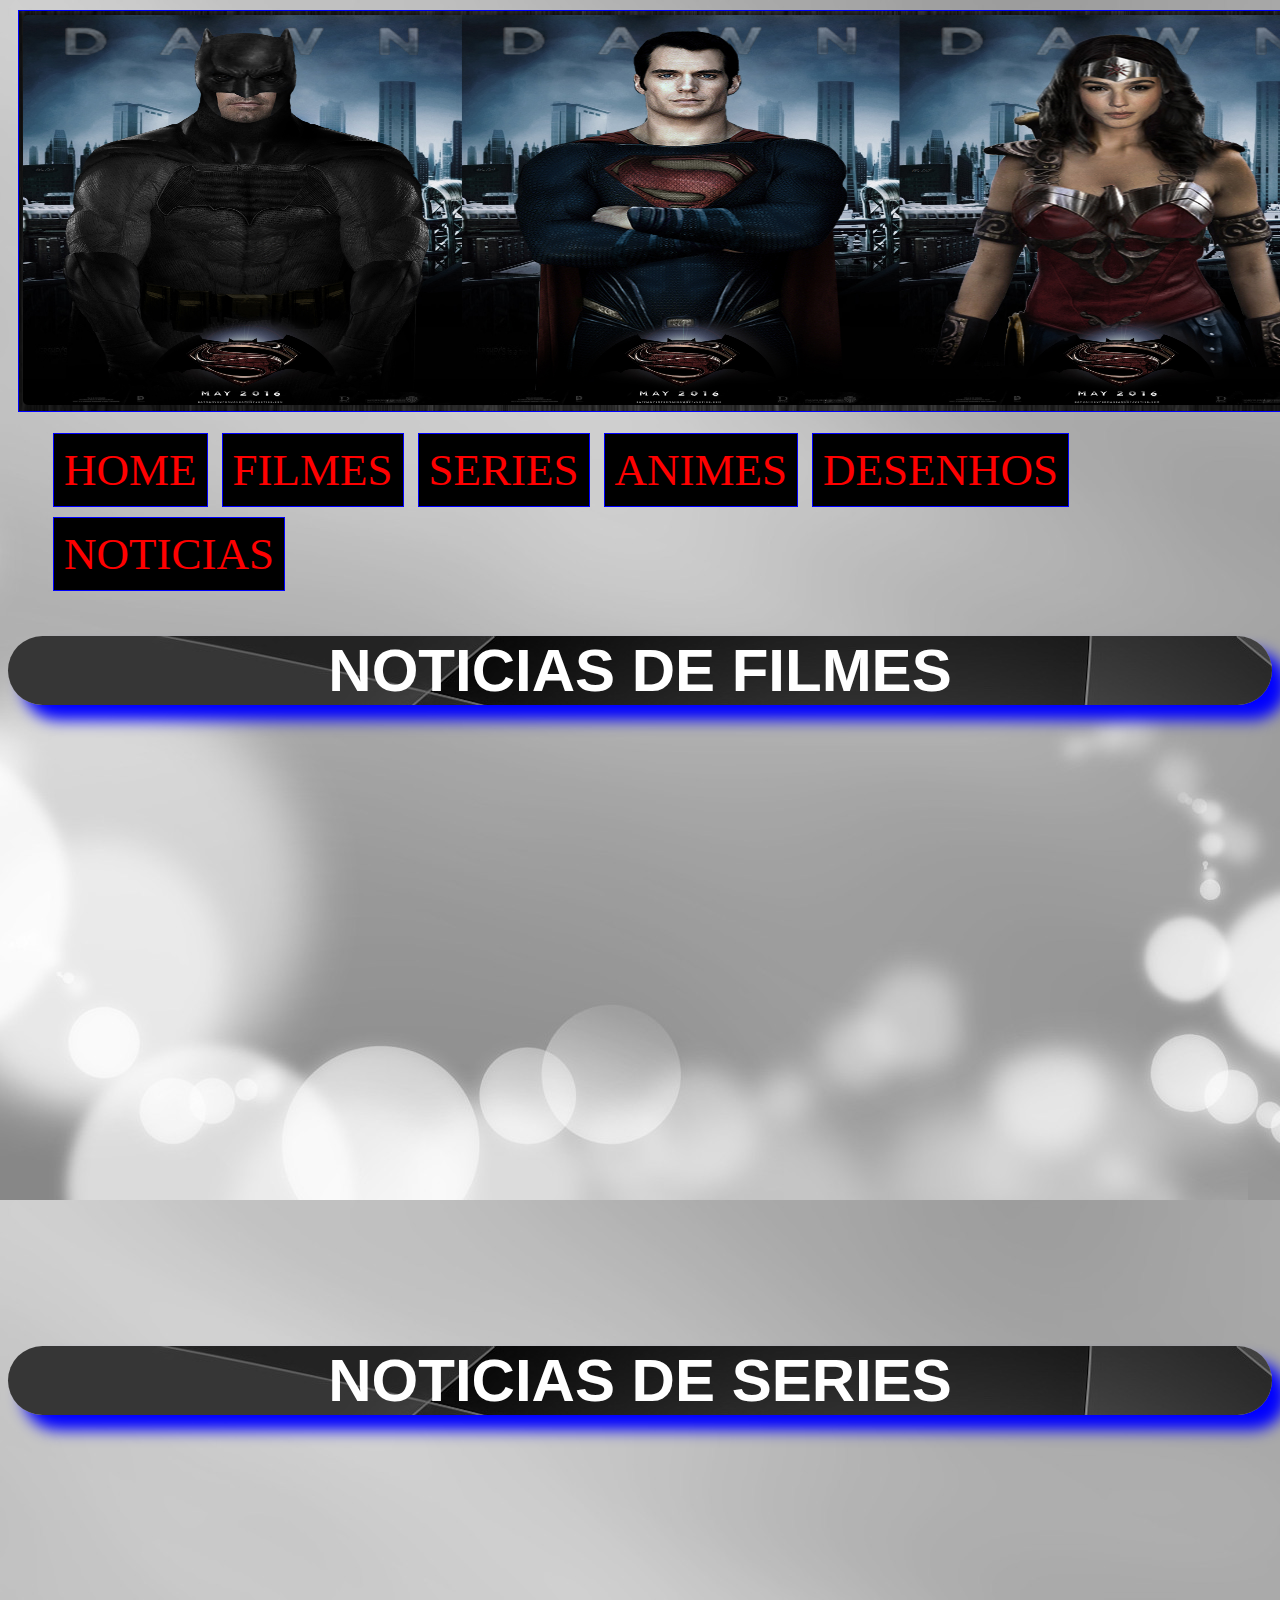
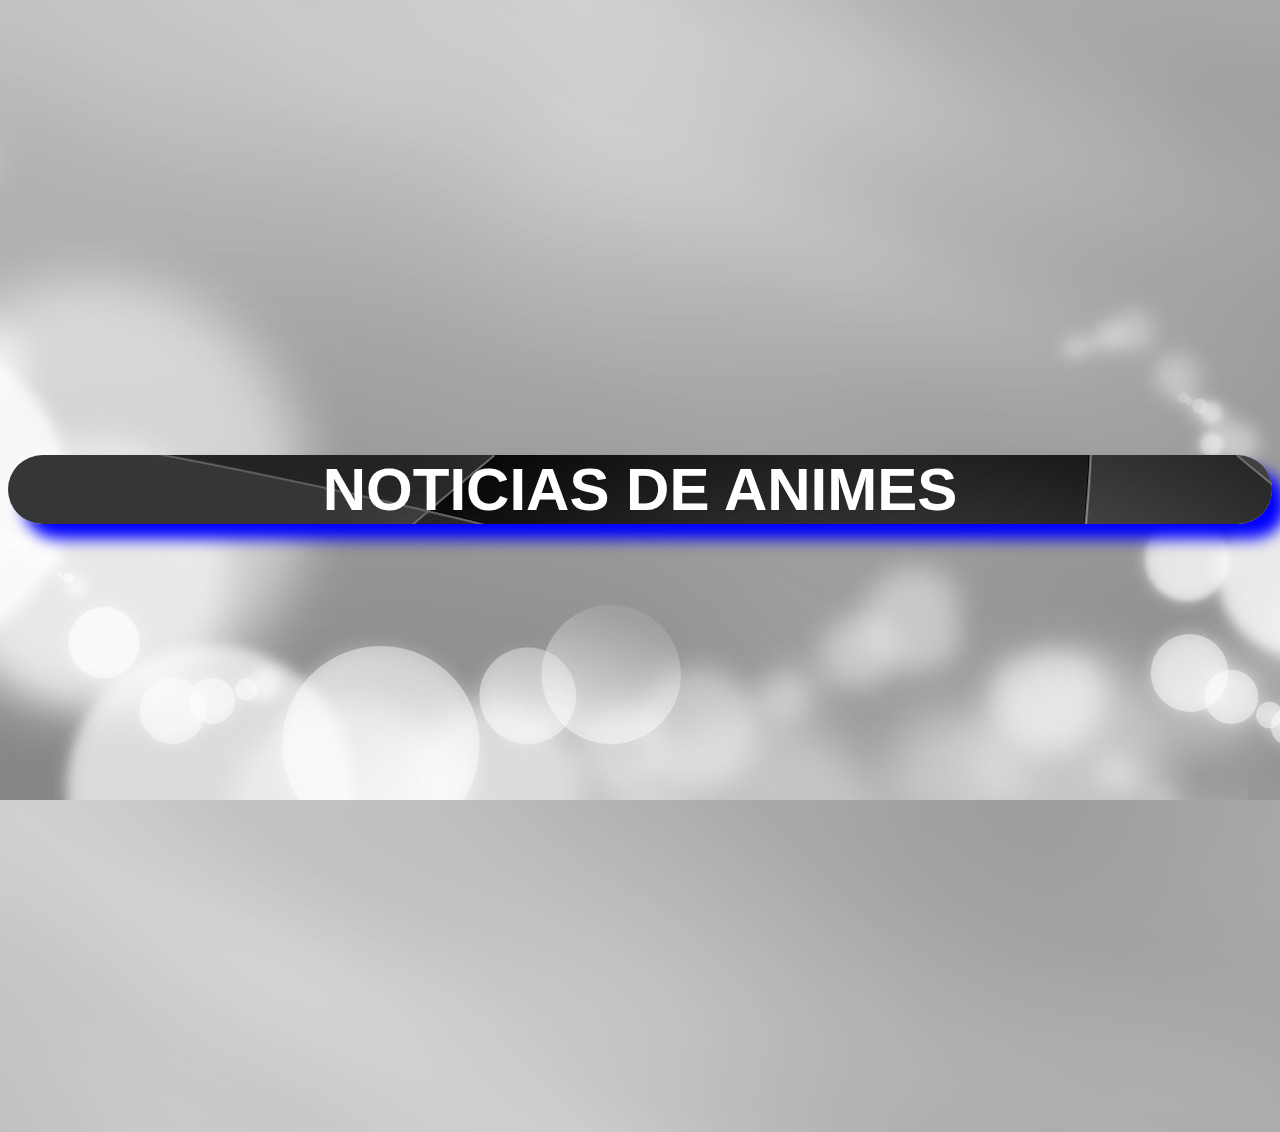
<file: noticias.html>
﻿<!DOCTYPE html PUBLIC "-//W3C//DTD XHTML 1.0 Transitional//EN" "http://www.w3.org/TR/xhtml1/DTD/xhtml1-transitional.dtd">
<html xmlns="http://www.w3.org/1999/xhtml">
<head>
<meta http-equiv="Content-Type" content="text/html; charset=utf-8" />
<title>NOTICIAS NO ASSISTA JÁ</title>
 <link rel="stylesheet" type="text/css" href="-CSS/noticias.css" />
</head>

<body background="IMGNOTICIAS/2891_grey_abstract.jpg">

<div class="banner">
 <img src="IMGNOTICIAS/batman_v__superman_banner_by_fmirza95-d7qtbgs.jpg" class="imgbanner"/>

</div>
<nav id="menu">
  <ul>
    <li><a href="index.html">HOME</a></li>
    <li><a href="filmes.html">FILMES</a></li>
    <li><a href="series.html">SERIES</a></li>
    <li><a href="animes.html">ANIMES</a></li>
    <li><a href="">DESENHOS</a></li>
    <li><a href="noticias.html">NOTICIAS</a></li>


  </ul>

</nav>

<div class="informação">
 <center><h1>NOTICIAS DE FILMES</h1></center>
</div>  
  <iframe src="http://www.adorocinema.com/noticias/filmes/" name="noticias-filmes" class="noticias" /></iframe>
  
<div class="informação">
 <center><h1>NOTICIAS DE SERIES</h1></center>
</div>  
  <iframe src="http://www.adorocinema.com/noticias/series/" name="noticias-series" class="noticias" /></iframe> 
  
<div class="informação">
 <center><h1>NOTICIAS DE ANIMES</h1></center>
</div>  
  <iframe src="http://noticiasanimeunited.com/" name="noticias-animes" class="noticias" /></iframe>     
</body>
</html>
</file>
<file: -CSS/noticias.css>
@charset "utf-8";
/* CSS Document */
     .banner{
	   
       width:1330px;
	   height:400px;
	   background:url(../IMG/abstract-black_background_wood.jpg);
	   margin:10px;	
	   border:1px solid #00F;
	   
	  }
       .imgbanner{
	     width:1315px; 
	     height:390px; 
	     margin:4px;
	     border-radius:5px;
	
       }
	   nav#menu ul{
		
		list-style:none;
		text-transform:uppercase;
		top:-10px;
		left:350px;
	}


       nav#menu li{
		display:inline-block;
		background-color:#000;
		padding:10px;
		margin:5px;
		transition: background-color 1s;
		font-size:45px;
		border:1px solid #00F;
		text-decoration:none;
		text-outline:none;
		
	}

       nav#menu li:hover {
		background:#009;
		color:#00F;
		
	
	}
	  nav#menu a{
	
	  color:#F00;
	  text-decoration:none;
		
	}
	
	  a{
	  text-decoration:none;
	  color:fff;	
	 }
	   .informação{
		
	     background:url(../IMGNOTICIAS/gray.jpg);
	     border-radius:45px;
	     box-shadow:15px 15px 15px #0000FF;
	     font-family: 'Montserrat', sans-serif;
	     text-decoration:none;	
	     font-size:30px;	
	     color:#FFF;
		
	   }
	   iframe.noticias {

	     margin-left:170px; 
	     width:1000px;
	     height:560px;
	     border:none;
	     overflow:hidden;
	  
	  
       }
         iframe.noticias::-webkit-scrollbar {
	     display:none;
	   
       }
</file>
